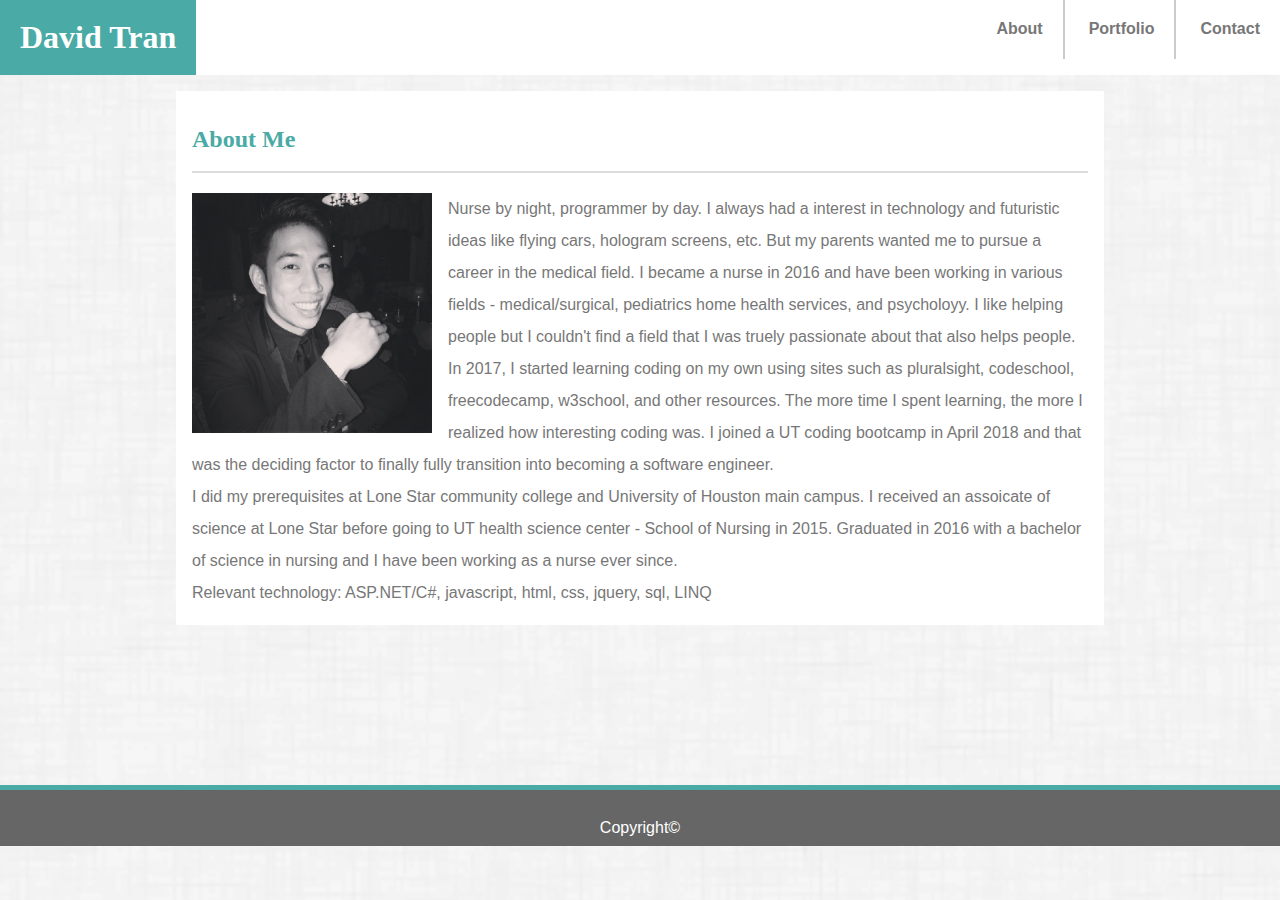
<file: index.html>
<!DOCTYPE html>
<html>

<head>
    <meta charset="utf-8">
    <meta name="viewport" content="width=device-width, initial-scale=1">
    <title>About | David Tran</title>
    <link rel="stylesheet" type="text/css" href="assets/css/reset.css">
    <link rel="stylesheet" type="text/css" href="assets/css/style.css">
</head>

<body>
    <nav>
        <div class="navbar">
            <div class="navbar-header">
                <h1>David Tran</h1>
            </div>
            <ul class="navbar-right">
                <li class="navbar-nav navbar-line">
                    <a href="index.html">
                        <h4>About</h4>
                    </a>
                </li>

                <li class="navbar-nav navbar-line">

                    <a href="portfolio.html">
                        <h4>Portfolio</h4>
                    </a>
                </li>
                <li class="navbar-nav">
                    <a href="contact.html">
                        <h4>Contact</h4>
                    </a>
                </li>
            </ul>
        </div>
    </nav>

    <div class="container">
            
            <h2>About Me</h2>
            <img id="profile" src="assets/images/profile.jpg">

            <p>Nurse by night, programmer by day. I always had a interest in technology and futuristic ideas like flying cars,
                hologram screens, etc. But my parents wanted me to pursue a career in the medical field. I became a nurse
                in 2016 and have been working in various fields - medical/surgical, pediatrics home health services, and
                psycholoyy. I like helping people but I couldn't find a field that I was truely passionate about that also
                helps people. In 2017, I started learning coding on my own using sites such as pluralsight, codeschool, freecodecamp,
                w3school, and other resources. The more time I spent learning, the more I realized how interesting coding
                was. I joined a UT coding bootcamp in April 2018 and that was the deciding factor to finally fully transition
                into becoming a software engineer. </p>
            <p>I did my prerequisites at Lone Star community college and University of Houston main campus. I received an assoicate
                of science at Lone Star before going to UT health science center - School of Nursing in 2015. Graduated in
                2016 with a bachelor of science in nursing and I have been working as a nurse ever since.</p>
            <p>Relevant technology: ASP.NET/C#, javascript, html, css, jquery, sql, LINQ</p>
        
    </div>

    <footer id="bottom">
        Copyright&copy;
    </footer>
</body>

</html>
</file>
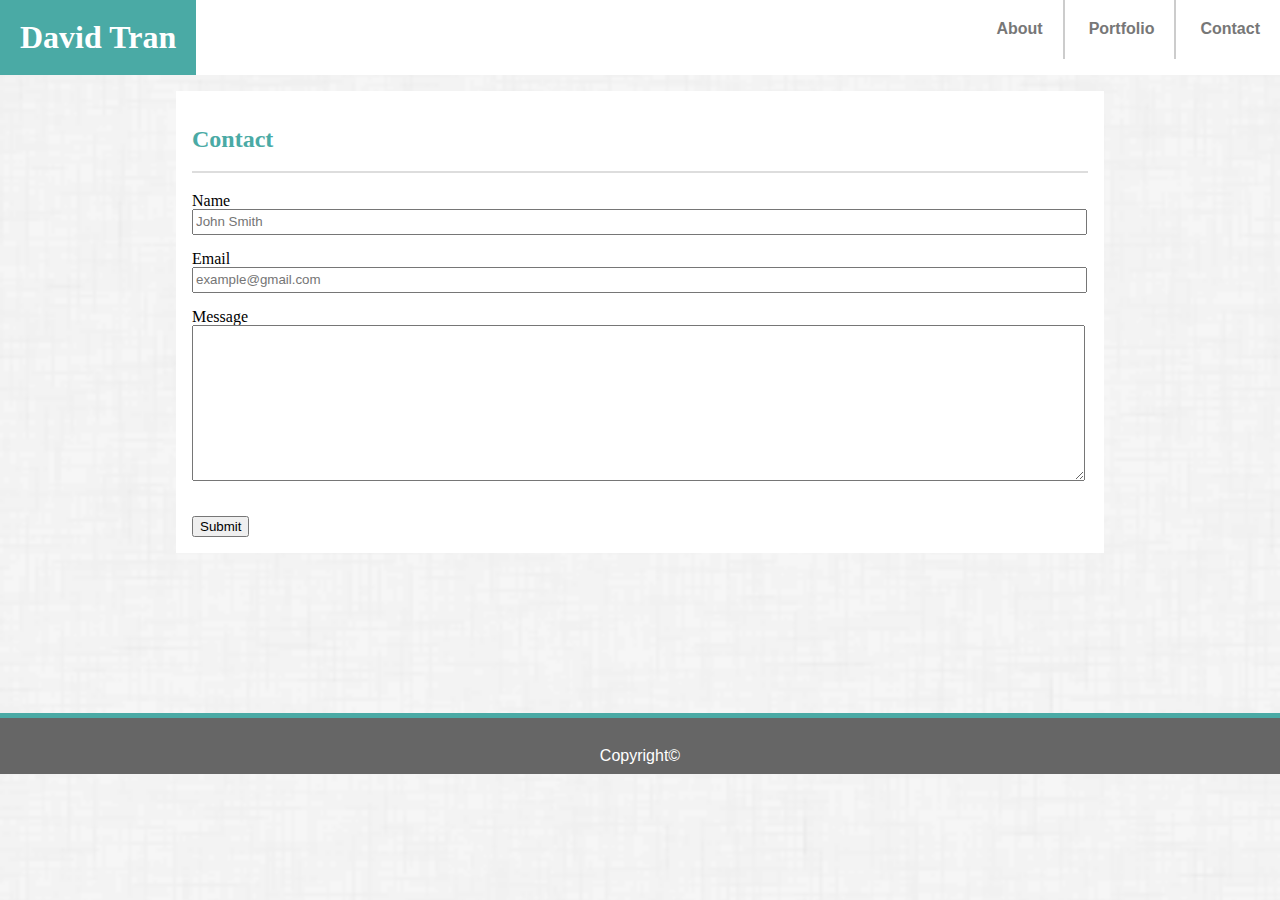
<file: contact.html>
<!DOCTYPE html>
<html>

<head>
    <meta charset="utf-8">
    <meta name="viewport" content="width=device-width, initial-scale=1">
    <title>About | David Tran</title>
    <link rel="stylesheet" type="text/css" href="assets/css/reset.css">
    <link rel="stylesheet" type="text/css" href="assets/css/style.css">
</head>

<body>
    <nav>
        <div class="navbar">
            <div class="navbar-header">
                <h1>David Tran</h1>
            </div>
            <ul class="navbar-right">
                <li class="navbar-nav navbar-line">
                    <a href="index.html">
                        <h4>About</h4>
                    </a>
                </li>

                <li class="navbar-nav navbar-line">

                    <a href="portfolio.html">
                        <h4>Portfolio</h4>
                    </a>
                </li>
                <li class="navbar-nav">
                    <a href="contact.html">
                        <h4>Contact</h4>
                    </a>
                </li>
            </ul>
        </div>
    </nav>

    <div class="container">
            <h2>Contact</h2>
            <form>
                Name
                <br>
                <input type="text" name="name" placeholder="John Smith" style="width: 99%; height:20px;" required>
                <br>
                <br> Email
                <br>
                <input type="email" name="email" placeholder="example@gmail.com" style="width: 99%; height:20px;" required>
                <br>
                <br> Message
                <br>
                <textarea name="message" rows="10" cols="30" style="width: 99%;" maxlength="150" required></textarea>
                <br>
                <br>
                <br>
                <input type="submit" value="Submit">

            </form>


    </div>

    <footer id="bottom">
        Copyright&copy;
    </footer>
</body>

</html>
</file>
<file: assets/css/style.css>
body {
    display: flex;
    flex-direction: column;
    background-image: url("../images/dust_scratches/dust_scratches.png");
    background-attachment: fixed;
    background-size: cover;
    
}
/* ----------------
Navbar
 -----------------*/
nav {
    width: 100%;
    position: static;
    background-color: #ffffff;
}
 .navbar {
    margin: auto;
    border-color: #cccccc;
    font-family: Georgia, 'Times New Roman', Times, serif;
    width: auto;
    margin-bottom: 0;

}
.navbar-header, .navbar-right, .navbar-nav {
    display:inline-block;
}
.navbar-header {
    background-color: #4aaaa5;
    color : #ffffff;
    padding: 0px 20px;
    float: left;
}

.navbar-right {
    float: right;
    
}

.navbar-nav {
    padding: 0px 20px;
}

.navbar-nav a {
    text-decoration: none;
}
.navbar-nav a:hover {
    text-decoration: underline;
}
.navbar-line {
    border-right: 2px solid #cccccc;
    
}


/* ----------------
Images
 -----------------*/

#profile {
    float:left; 
    width: 15em;
    height: 15em;
    margin: auto 1em 1em auto;
}

.pic img {
    height: 150px;
    width: 150px;
}

/* ----------------
h1,h2,h3...
 -----------------*/

h1 {
    display: block;
    font-size: 2em;
    margin-top: 0.67em;
    margin-bottom: 0.67em;
    margin-left: 0;
    margin-right: 0;
    font-weight: bold;
}
h2 {
    display: block;
    font-size: 1.5em;
    margin-top: 0.83em;
    margin-bottom: 0.83em;
    margin-left: 0;
    margin-right: 0;
    font-weight: bold;
    
    padding-bottom: 20px;
    border-bottom: 2px solid #dddddd;
    color: #4aaaa5;
}

h4 {
    display: block;
    font-size: 1em;
    margin-top: 1.33em;
    margin-bottom: 1.33em;
    margin-left: 0;
    margin-right: 0;
    font-weight: bold;

    color: #777777;
}

p {
    line-height: 2em;
    color: #777777;
    
}

p, 
h4, 
footer {
    font-family: Arial, Helvetica, sans-serif;
    
}

/* ----------------
Main Body
 -----------------*/

.container {
    background-color: #ffffff;
    border: #dddddd;
    margin: 1em auto 10em auto;
    width: 70%;
    height: auto;
    flex: 1 0 auto;
    padding: 1em;
}


/* ----------------
Footer
 -----------------*/
footer {
    
    background-color: #666666;
    text-align: center;
    border-top: 5px solid #4aaaa5;
    padding: 30px 0 10px 0;
    
    flex-shrink: 0;
    color: #ffffff;
}

td {
    padding: 10px;
}


@media screen and (max-width: 980px) {
    body {
        width: 100%;
    }
}
@media screen and (max-width: 768px) {
    body {
        width: 100%;
    }
    .container {
        width: auto;
    }
}
@media screen and (max-width: 640px) {
    .navbar-header {
        float:none;
        width: 100%;
        text-align: center;
    }
    .navbar-right {
        display: block;
        width: 100%;
        text-align: center;
        
    }

    .container {
        width: 80%;
    }
    #profile {
        float: none;   
    }
    table {
        width: 100%;
    }
    tr, td {
        display: block;
        width: 100%;
    }
    tr {
        width: 100%;
    }
    td {
        margin: auto;
    }
}
</file>
